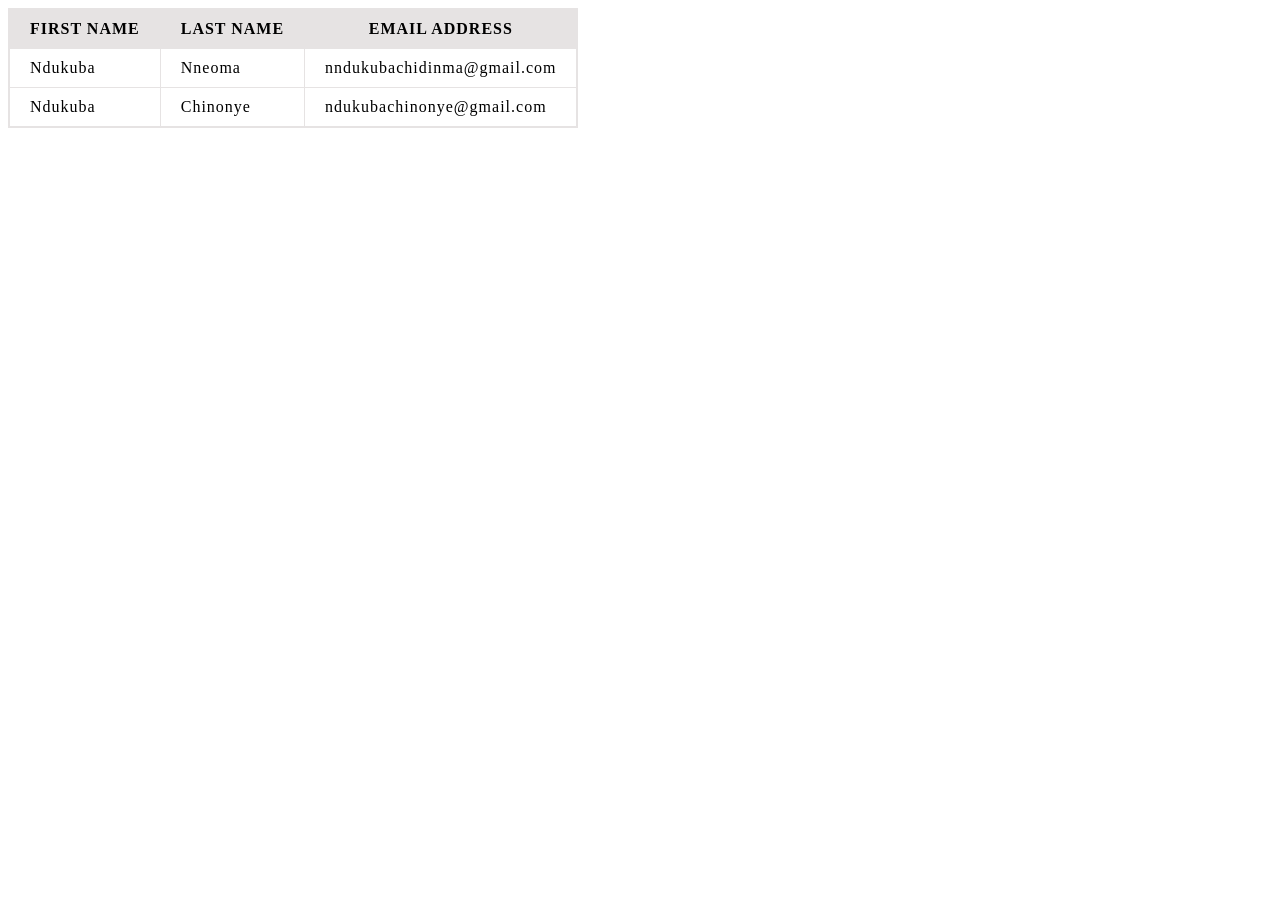
<file: index.html>
<!DOCTYPE html>
<html>
    <head>
        <meta charset="utf-8">
        <meta name="viewport" content="width=device-width, initial-scale=1.0">
        <title>table</title>
        <link rel="stylesheet" type="text/css" href="style.css">
    </head>
    <body>
        <table>
            <tr>
                <th>FIRST NAME</th>
                <th>LAST NAME</th>
                <th>EMAIL ADDRESS</th>
            </tr>
            <tr>
                <td>Ndukuba</td>
                <td>Nneoma</td>
                <td>nndukubachidinma@gmail.com</td>
            </tr>
            <tr>
                <td>Ndukuba</td>
                <td>Chinonye</td>
                <td>ndukubachinonye@gmail.com</td>
            </tr>
        </table>
    </body>
</html>
</file>
<file: style.css>
table {
    border-collapse: collapse;
    border: 2px solid rgb(230, 227, 227);
    letter-spacing: 1px;
    font-size: 1rem;
  }
  
  td, th {
    border: 1px solid rgb(230, 227, 227);
    padding: 10px 20px;
  }

  th {
    background-color: rgb(230, 227, 227);
  }
</file>
